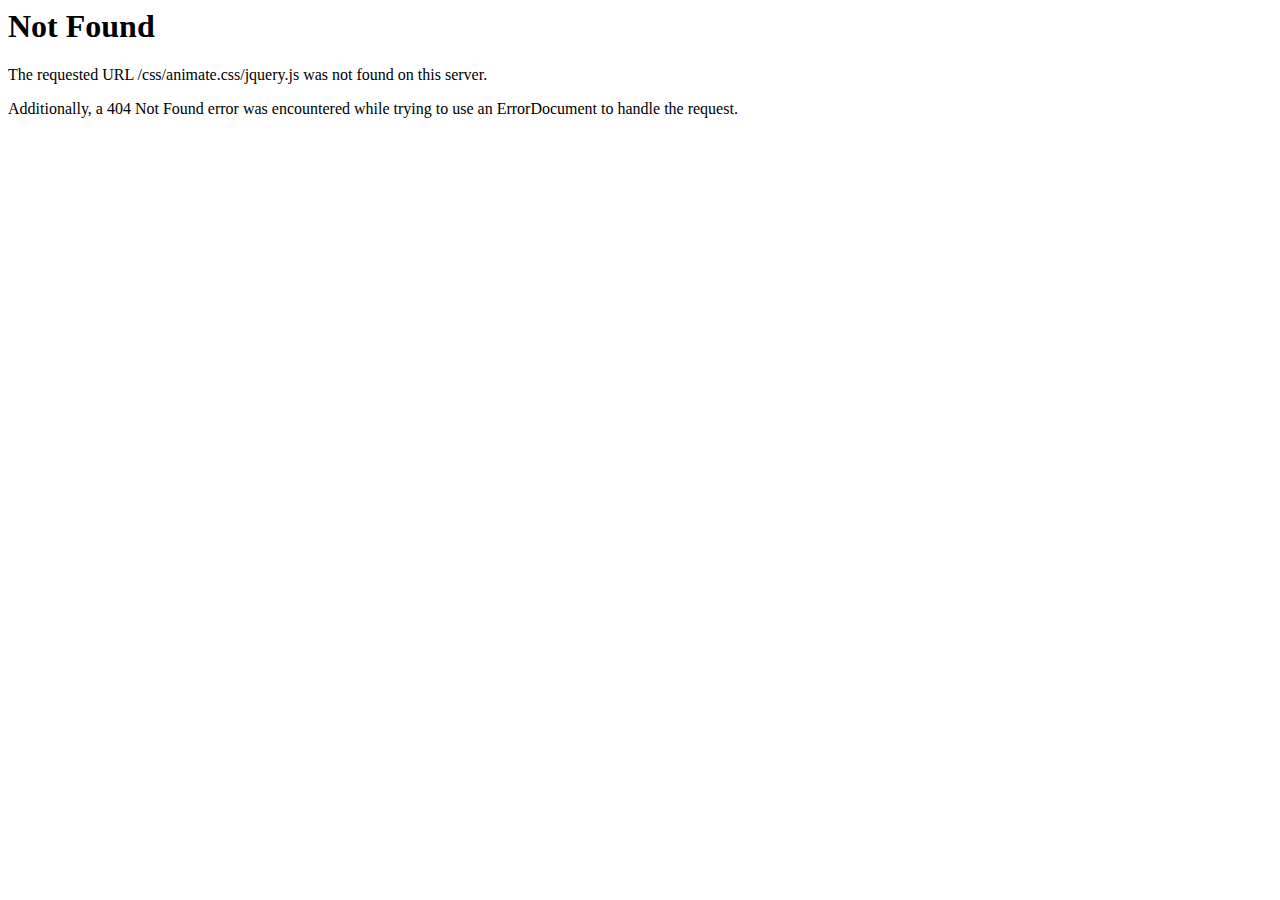
<file: things/css/animate.css/jquery.html>
<!DOCTYPE HTML PUBLIC "-//IETF//DTD HTML 2.0//EN">
<html><head>
<title>404 Not Found</title>
</head><body>
<h1>Not Found</h1>
<p>The requested URL /css/animate.css/jquery.js was not found on this server.</p>
<p>Additionally, a 404 Not Found
error was encountered while trying to use an ErrorDocument to handle the request.</p>
</body></html>
</file>
